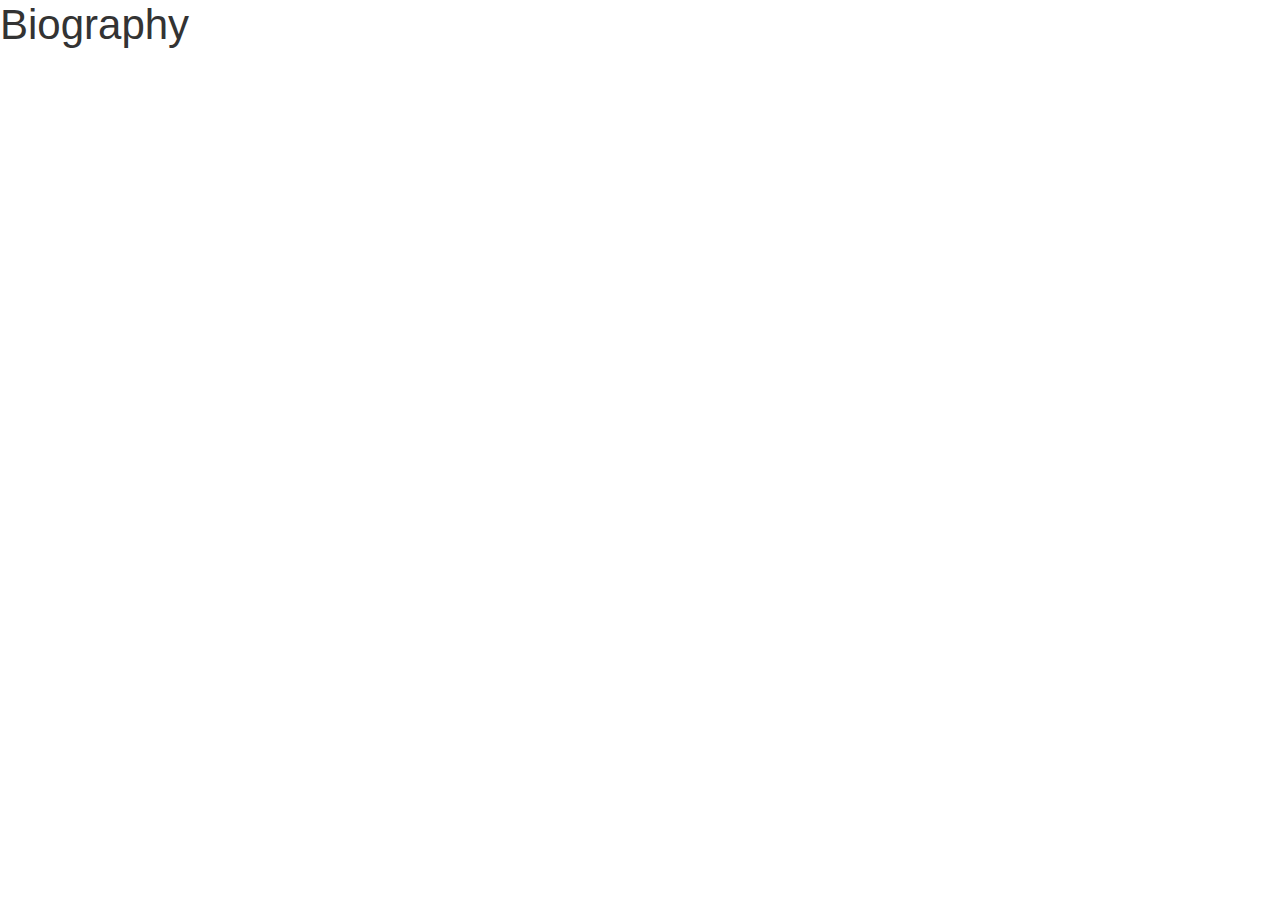
<file: Biography.html>
<!DOCTYPE html>
<html lang="en">
<head>
  <meta charset="UTF-8">
  <meta name="viewport" content="width=device-width, initial-scale=1.0">
  <meta http-equiv="X-UA-Compatible" content="ie=edge">
  <title>Joshua Best Design Bio</title>
  
  <!--  Should only be loading in 1 style sheet   -->
<link rel="stylesheet" href="css/styles.css">

<!--Fav Icon -->
<link rel="apple-touch-icon" sizes="180x180" href="/img/favicon/favicons/apple-touch-icon.png">
<link rel="icon" type="image/png" sizes="32x32" href="/img/favicon/favicons/favicon-32x32.png">
<link rel="icon" type="image/png" sizes="16x16" href="/img/favicon/favicons/favicon-16x16.png">
<link rel="manifest" href="/img/favicon/favicons/manifest.json">
<link rel="mask-icon" href="/img/favicon/favicons/safari-pinned-tab.svg" color="#5bbad5">
<meta name="theme-color" content="#ffffff">
</head>

 
 <body>
  <body class='page2'>
  
    <h1>Biography</h1>    

  
  
  
  
  
  
  
  
  </body>
</body>
</html>
</file>
